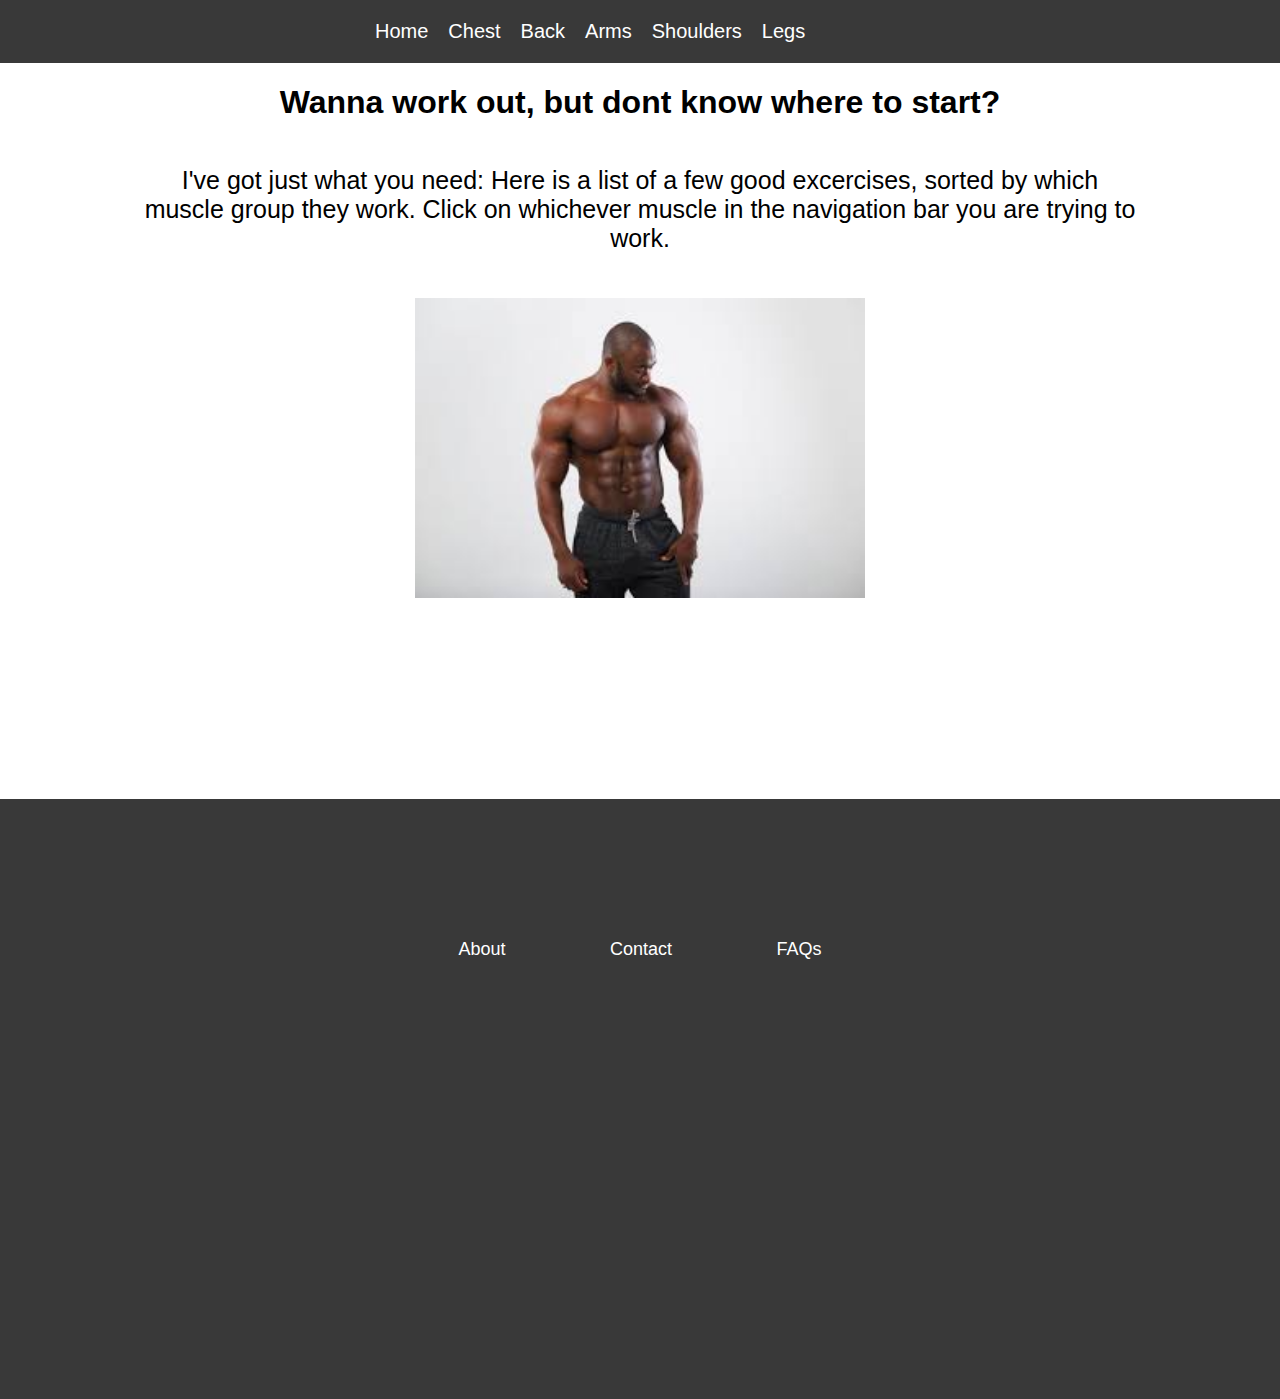
<file: index.html>
<!DOCTYPE html>
<html lang = "en">
    <head>
        <meta charset =  "utf-8">
        <title>Gym Excercises</title>
        <link rel = "stylesheet" href = "styles.css">
    </head>

    
    
        <!-- chest, back
     biceps, triceps, shoulders
     quads, hamstrings, adductors, calves, glutes -->
        <div class = "topnav">
            <div class = "top-container">
                <a href = "index.html">Home</a>
                <a href="chest.html">Chest</a>
                <a href="back.html">Back</a>
                <a href="arms.html">Arms</a>
                <a href="shoulders.html">Shoulders</a>
                <a href="legs.html">Legs</a>
            </div>
        </div>
        
        <div class = "box" > <h1 >Wanna work out, but dont know where to start?</h1></div>
        <div class = "paragraphs">
            <p>
                I've got just what you need: Here is a list of a few good excercises,
                sorted by which muscle group they work.
                Click on whichever muscle in the navigation bar you are trying to work.
            </p>
            <p><img src="images/download.jpeg" alt = "big strong black man"></p>
        </div>
        <div class = "Foot">
            <footer>
                <a>About</a>
                <a>Contact</a>
                <a>FAQs</a>
            </footer>
            
        </div>
</html>
</file>
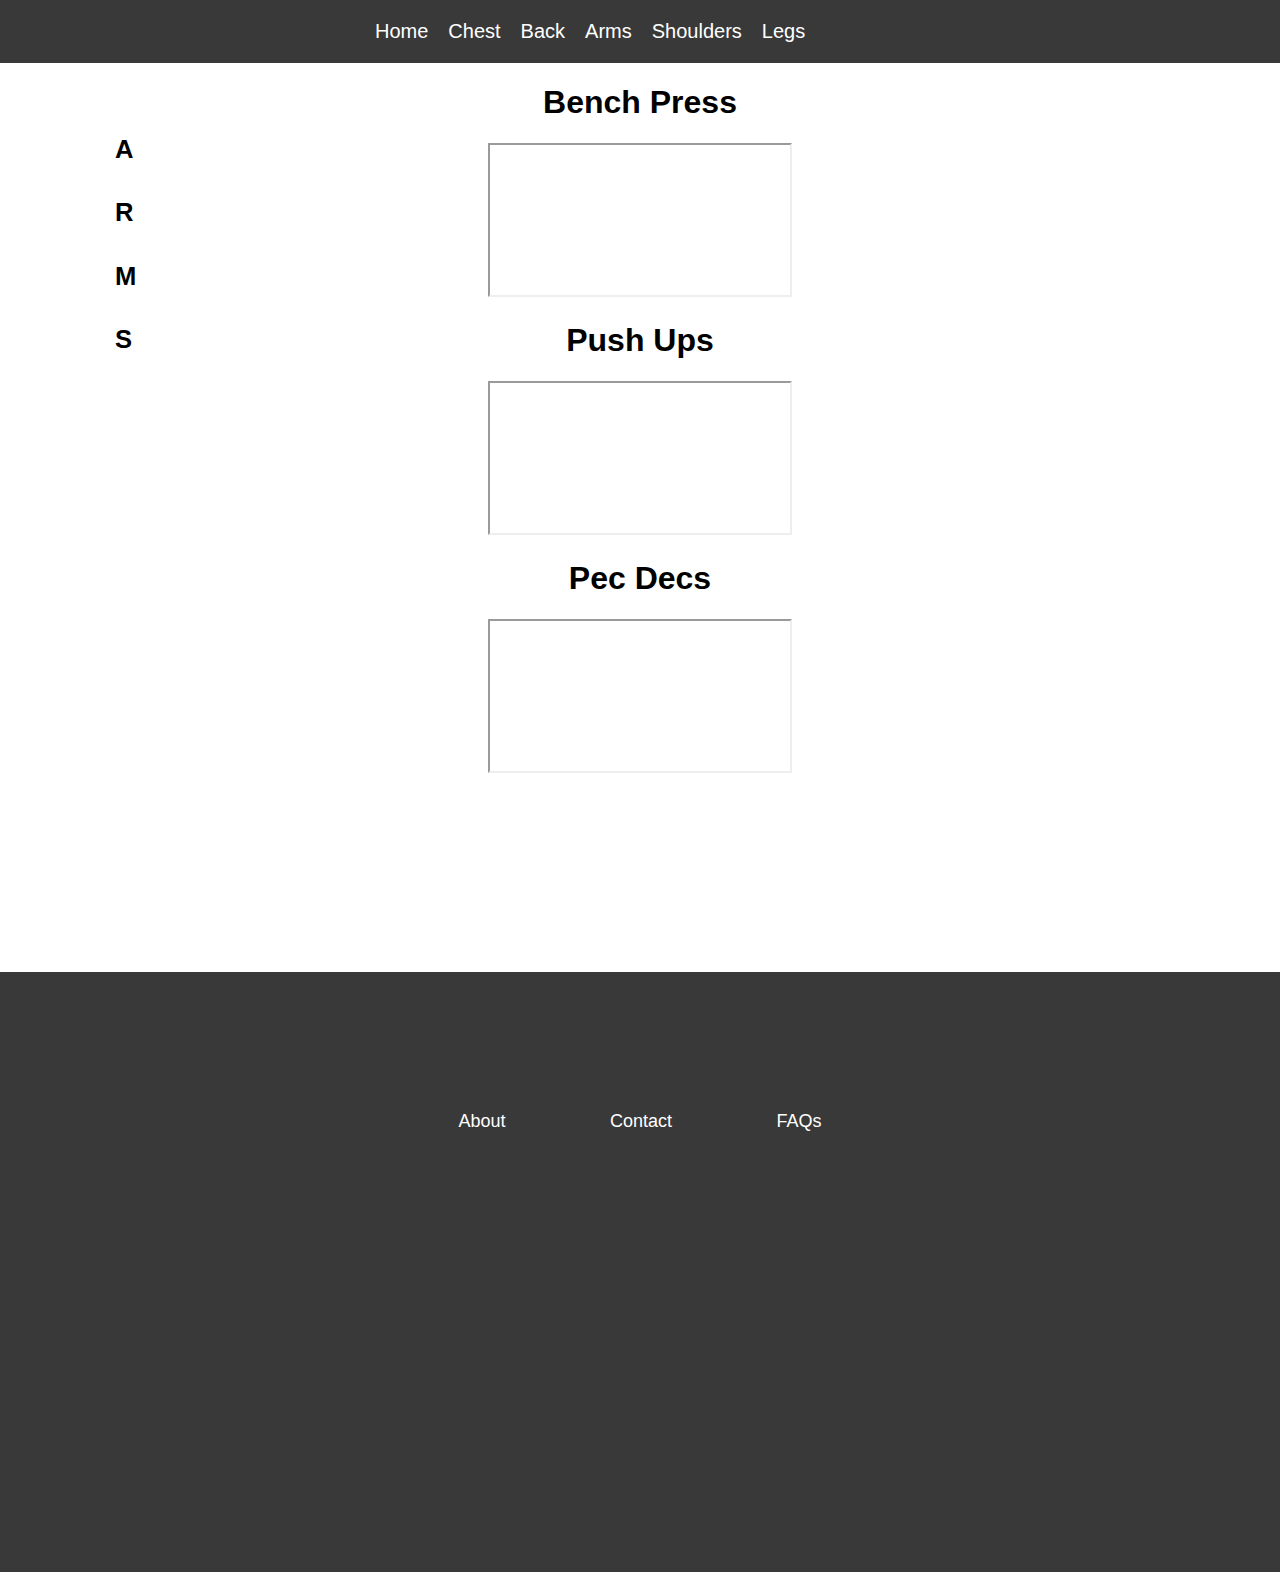
<file: arms.html>
<!DOCTYPE html>
<html lang="en">
<head>
    <meta charset="UTF-8">
    <meta name="viewport" content="width=device-width, initial-scale=1.0">
    <title>Document</title>
    <link rel = "stylesheet" href = "styles.css">
</head>
<body>
    <div class = "topnav">
        <div class = "top-container">
            <a href = "index.html">Home</a>
            <a href="chest.html">Chest</a>
            <a href="back.html">Back</a>
            <a href="arms.html">Arms</a>
            <a href="shoulders.html">Shoulders</a>
            <a href="legs.html">Legs</a>
        </div>
    </div>
    
    <div class = "sideText">
        <h1>A</h1>
        <h1>R</h1>
        <h1>M</h1>
        <h1>S</h1>
    </div>

    <div class = "video">
        
        <h1>Bench Press</h1>
        <iframe src = "https://www.youtube.com/embed/hWbUlkb5Ms4"></iframe>
        <h1>Push Ups</h1>
        <iframe src = "https://www.youtube.com/embed/_YrJc-kTYA0"></iframe>
        <h1>Pec Decs</h1>
        <iframe src = "https://www.youtube.com/embed/g3T7LsEeDWQ"></iframe>
    </div>

    <div class = "Foot">
        <footer>
            <a>About</a>
            <a>Contact</a>
            <a>FAQs</a>
        </footer>
        
    </div>
</body>
</html>
</file>
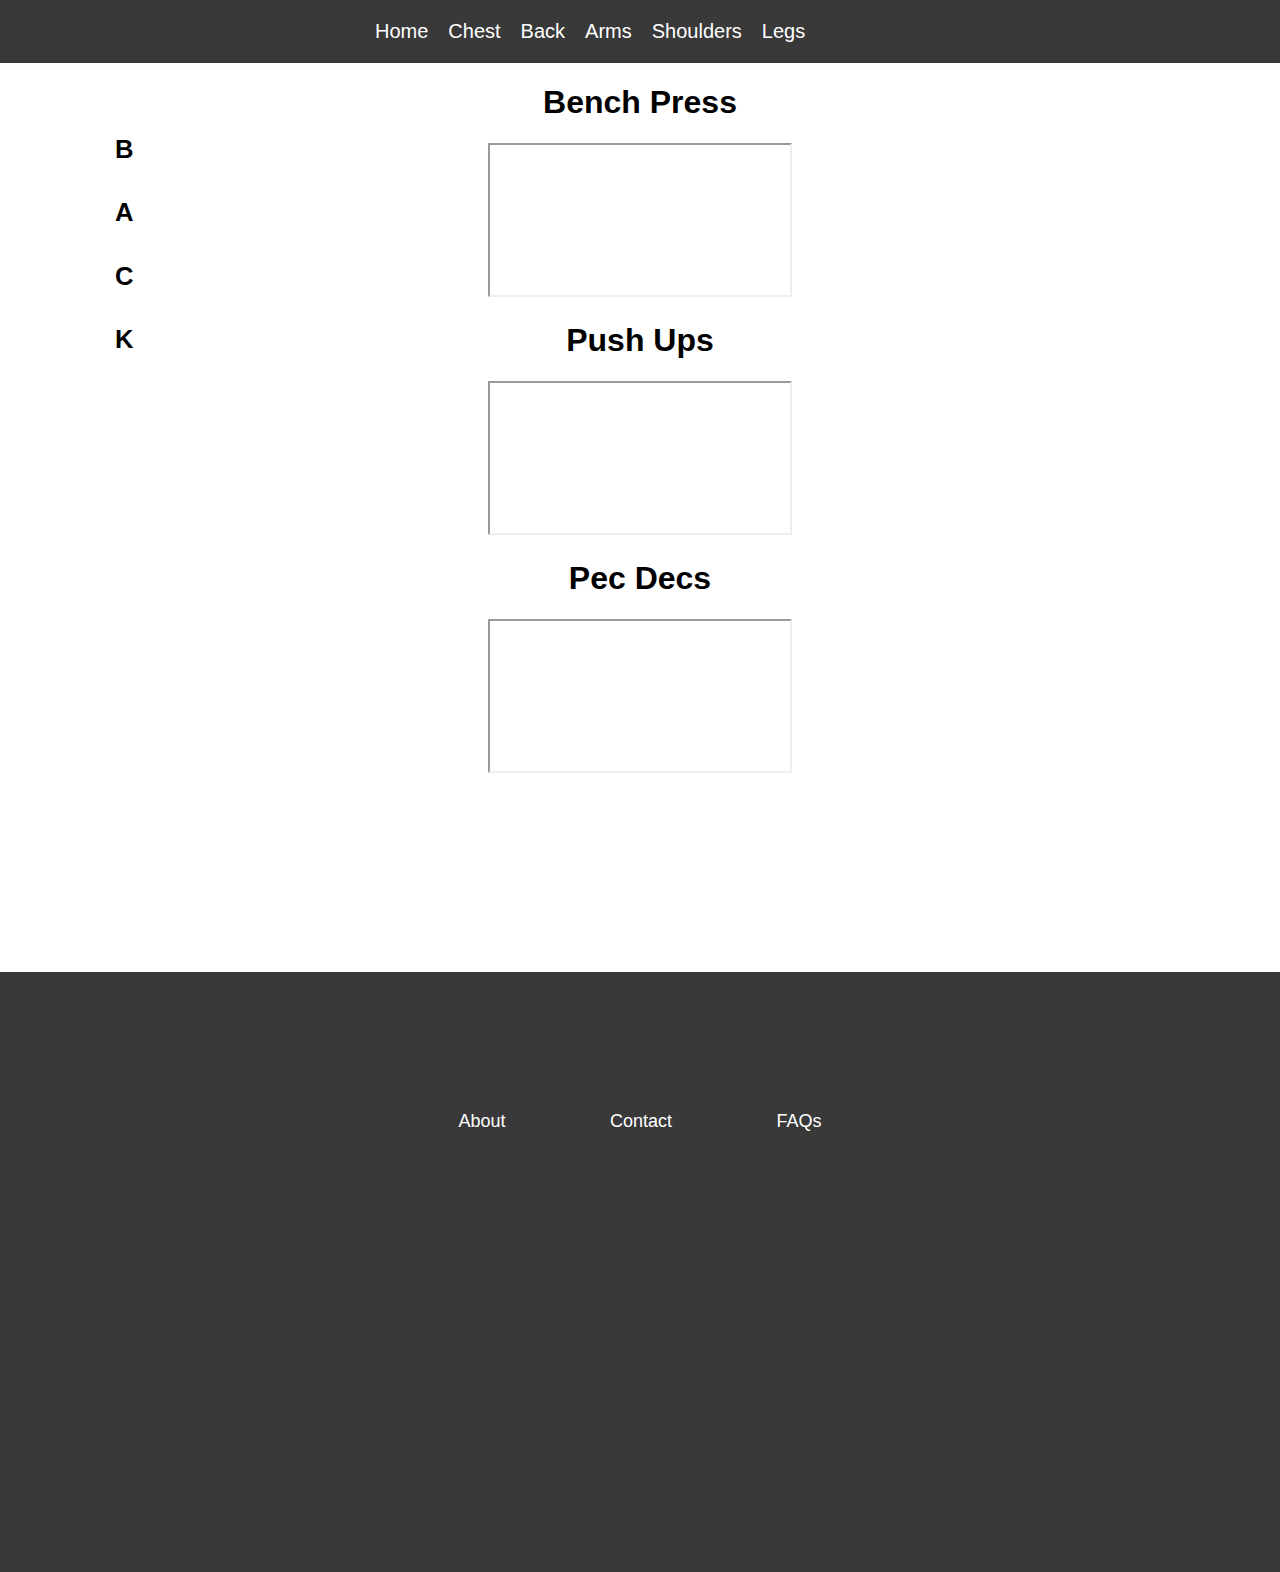
<file: back.html>
<!DOCTYPE html>
<html lang="en">
<head>
    <meta charset="UTF-8">
    <meta name="viewport" content="width=device-width, initial-scale=1.0">
    <title>Document</title>
    <link rel = "stylesheet" href = "styles.css">
</head>
<body>
    
    <div class = "topnav">
        <div class = "top-container">
            <a href = "index.html">Home</a>
            <a href="chest.html">Chest</a>
            <a href="back.html">Back</a>
            <a href="arms.html">Arms</a>
            <a href="shoulders.html">Shoulders</a>
            <a href="legs.html">Legs</a>
        </div>
    </div>
    
    <div class = "sideText">
        <h1>B</h1>
        <h1>A</h1>
        <h1>C</h1>
        <h1>K</h1>
    </div>

    <div class = "video">
        
        <h1>Bench Press</h1>
        <iframe src = "https://www.youtube.com/embed/hWbUlkb5Ms4"></iframe>
        <h1>Push Ups</h1>
        <iframe src = "https://www.youtube.com/embed/_YrJc-kTYA0"></iframe>
        <h1>Pec Decs</h1>
        <iframe src = "https://www.youtube.com/embed/g3T7LsEeDWQ"></iframe>
    </div>

    <div class = "Foot">
        <footer>
            <a>About</a>
            <a>Contact</a>
            <a>FAQs</a>
        </footer>
        
    </div>
    
</body>
</html>
</file>
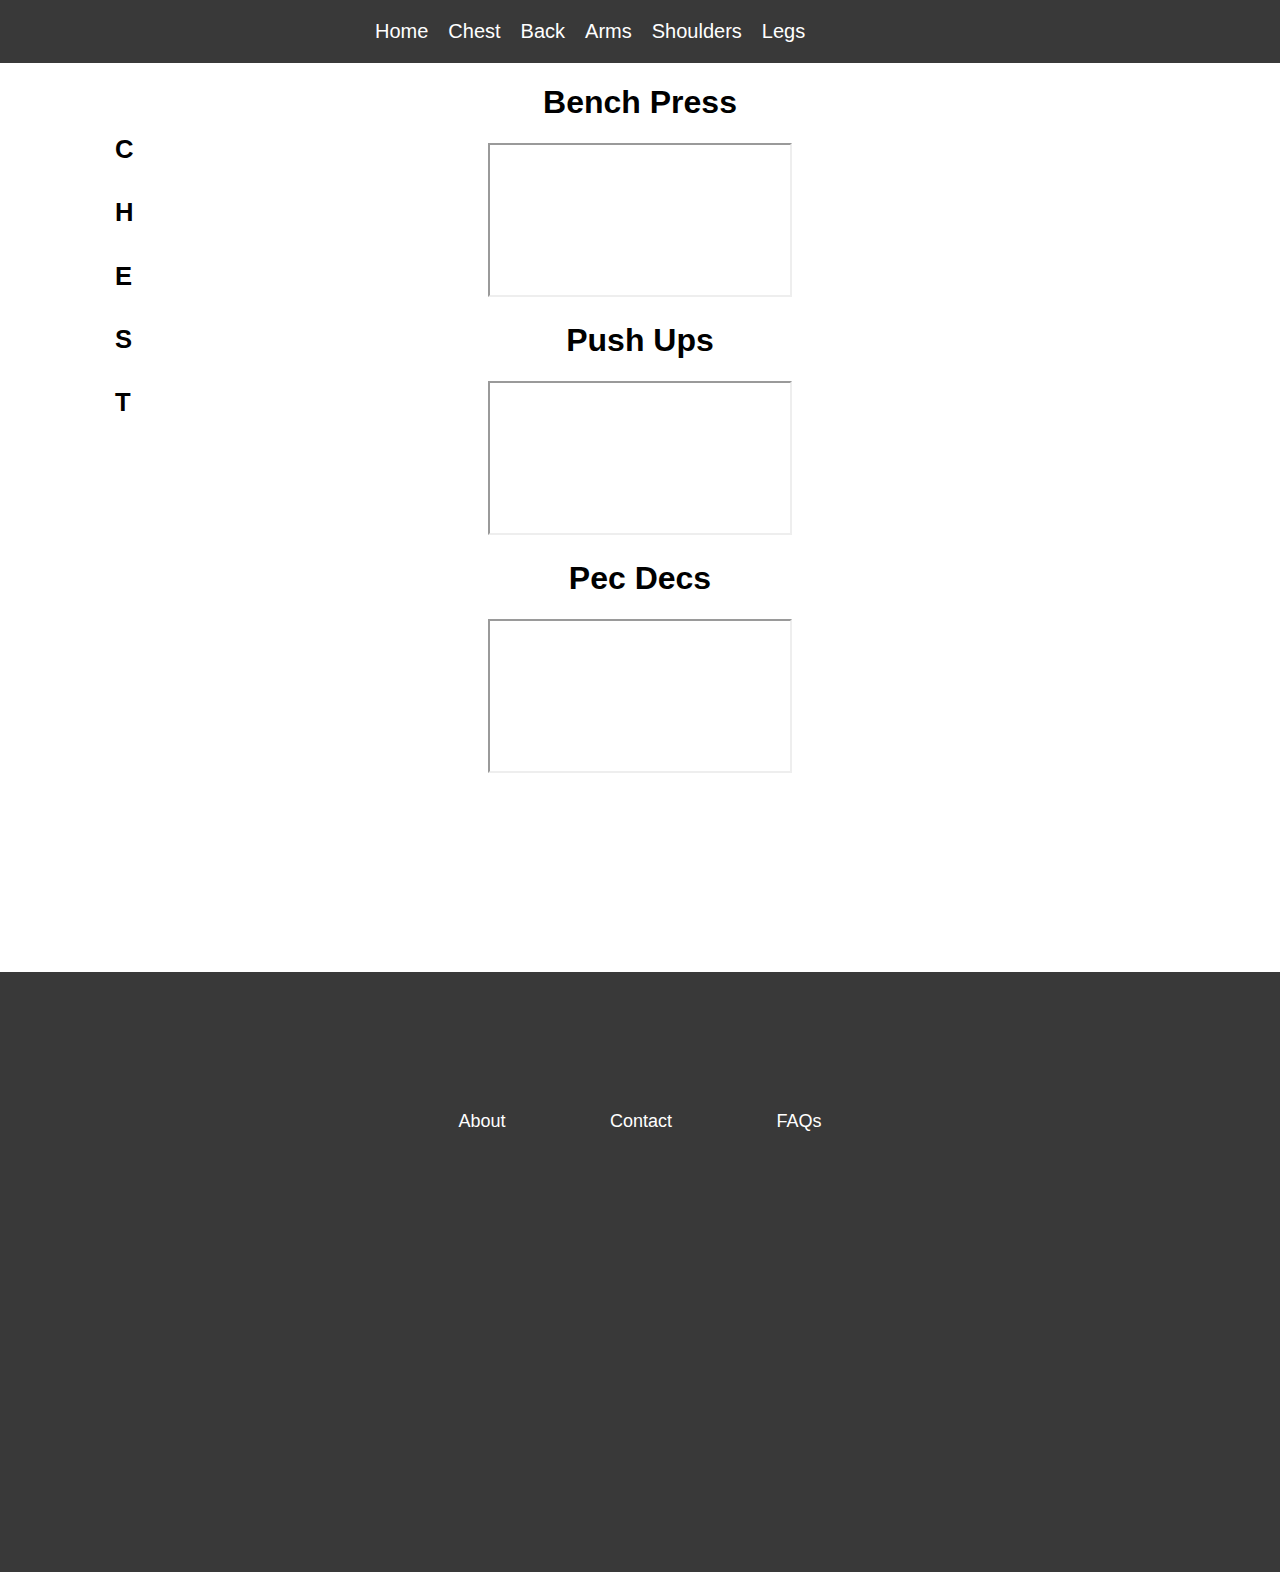
<file: chest.html>
<!DOCTYPE html>
<html lang="en">
<head>
    <meta charset="UTF-8">
    <meta name="viewport" content="width=device-width, initial-scale=1.0">
    <title>Document</title>
    <link rel = "stylesheet" href = "styles.css">
</head>
<body>
    <div class = "topnav">
        <div class = "top-container">
            <a href = "index.html">Home</a>
            <a href="chest.html">Chest</a>
            <a href="back.html">Back</a>
            <a href="arms.html">Arms</a>
            <a href="shoulders.html">Shoulders</a>
            <a href="legs.html">Legs</a>
        </div>
    </div>
    
    <div class = "sideText">
        <h1>C</h1>
        <h1>H</h1>
        <h1>E</h1>
        <h1>S</h1>
        <h1>T</h1>

    </div>

    <div class = "video">
        <h1>Bench Press</h1>
        <iframe src = "https://www.youtube.com/embed/hWbUlkb5Ms4"></iframe>
        <h1>Push Ups</h1>
        <iframe src = "https://www.youtube.com/embed/_YrJc-kTYA0"></iframe>
        <h1>Pec Decs</h1>
        <iframe src = "https://www.youtube.com/embed/g3T7LsEeDWQ"></iframe>
    </div>
     
    
    <div class = "Foot">
        <footer>
            <a>About</a>
            <a>Contact</a>
            <a>FAQs</a>
        </footer>
        
    </div>

</body>
</html>
</file>
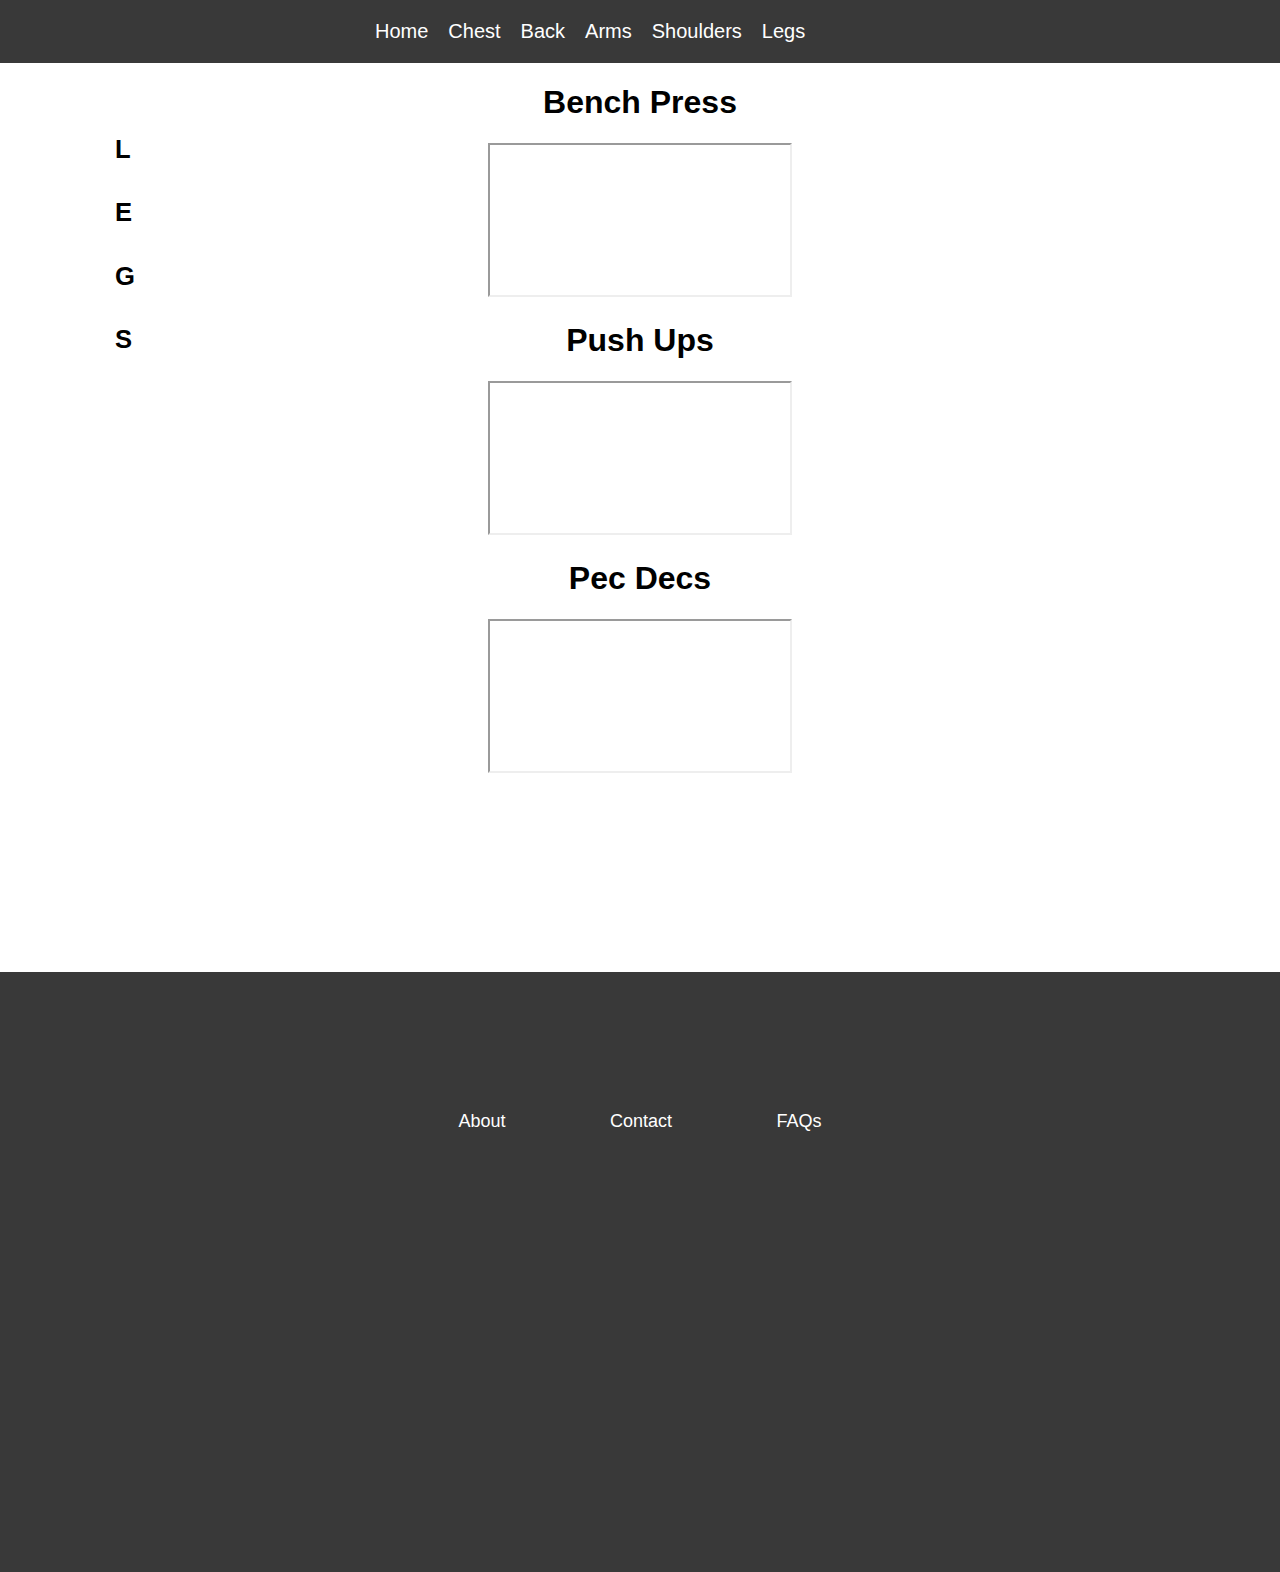
<file: legs.html>
<!DOCTYPE html>
<html lang="en">
<head>
    <meta charset="UTF-8">
    <meta name="viewport" content="width=device-width, initial-scale=1.0">
    <title>Document</title>
    <link rel = "stylesheet" href = "styles.css">
</head>
<body>
    <div class = "topnav">
        <div class = "top-container">
            <a href = "index.html">Home</a>
            <a href="chest.html">Chest</a>
            <a href="back.html">Back</a>
            <a href="arms.html">Arms</a>
            <a href="shoulders.html">Shoulders</a>
            <a href="legs.html">Legs</a>
        </div>
    </div>
    
    <div class = "sideText">
        <h1>L</h1>
        <h1>E</h1>
        <h1>G</h1>
        <h1>S</h1>
    </div>

    <div class = "video">
        
        <h1>Bench Press</h1>
        <iframe src = "https://www.youtube.com/embed/hWbUlkb5Ms4"></iframe>
        <h1>Push Ups</h1>
        <iframe src = "https://www.youtube.com/embed/_YrJc-kTYA0"></iframe>
        <h1>Pec Decs</h1>
        <iframe src = "https://www.youtube.com/embed/g3T7LsEeDWQ"></iframe>
    </div>

    <div class = "Foot">
        <footer>
            <a>About</a>
            <a>Contact</a>
            <a>FAQs</a>
        </footer>
        
    </div>
</body>
</html>
</file>
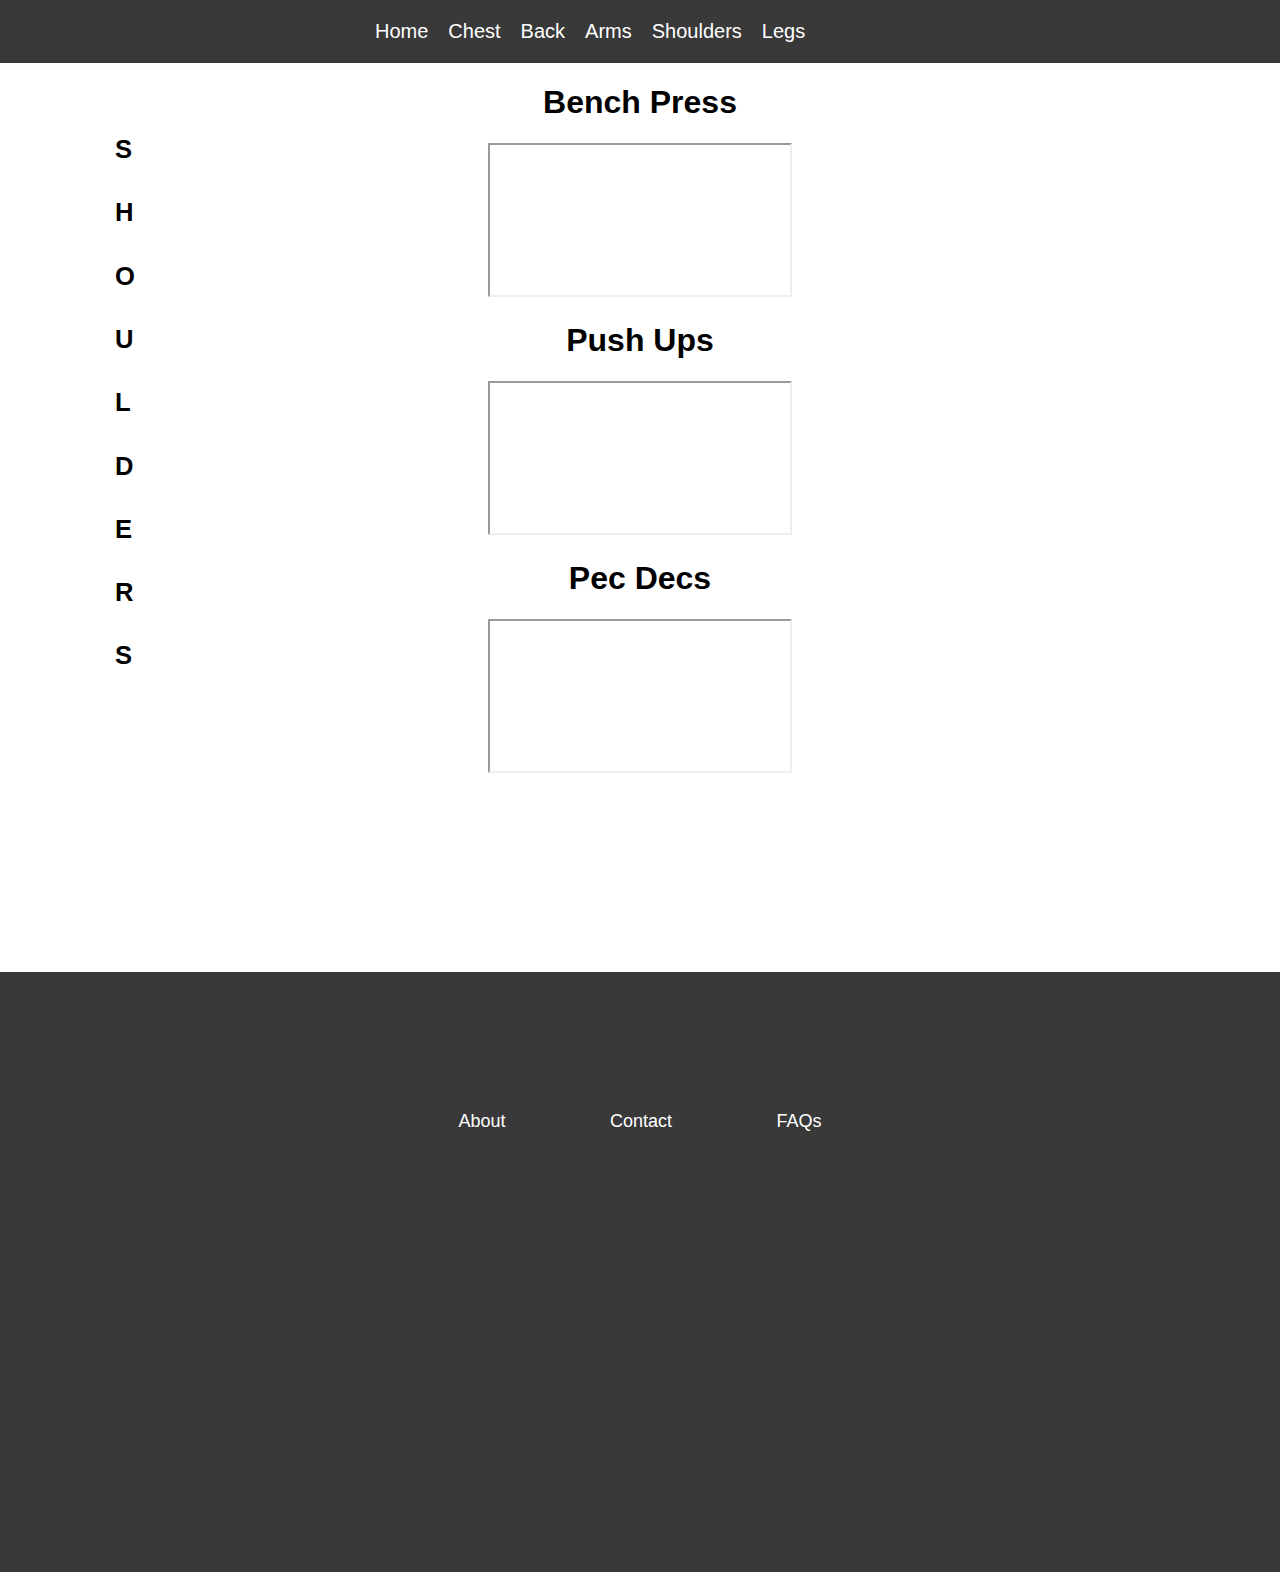
<file: shoulders.html>
<!DOCTYPE html>
<html lang="en">
<head>
    <meta charset="UTF-8">
    <meta name="viewport" content="width=device-width, initial-scale=1.0">
    <title>Document</title>
    <link rel = "stylesheet" href = "styles.css">
</head>
<body>
    <div class = "topnav">
        <div class = "top-container">
            <a href = "index.html">Home</a>
            <a href="chest.html">Chest</a>
            <a href="back.html">Back</a>
            <a href="arms.html">Arms</a>
            <a href="shoulders.html">Shoulders</a>
            <a href="legs.html">Legs</a>
        </div>
    </div>
    
    <div class = "sideText">
        <h1>S</h1>
        <h1>H</h1>
        <h1>O</h1>
        <h1>U</h1>
        <h1>L</h1>
        <h1>D</h1>
        <h1>E</h1>
        <h1>R</h1>
        <h1>S</h1>
    </div>

    <div class = "video">
        
        <h1>Bench Press</h1>
        <iframe src = "https://www.youtube.com/embed/hWbUlkb5Ms4"></iframe>
        <h1>Push Ups</h1>
        <iframe src = "https://www.youtube.com/embed/_YrJc-kTYA0"></iframe>
        <h1>Pec Decs</h1>
        <iframe src = "https://www.youtube.com/embed/g3T7LsEeDWQ"></iframe>
    </div>

    <div class = "Foot">
        <footer>
            <a>About</a>
            <a>Contact</a>
            <a>FAQs</a>
        </footer>
        
    </div>
</body>
</html>
</file>
<file: styles.css>
body {
    margin: 0px;
}

*{
    font-family: Arial, Helvetica, sans-serif;

}

.topnav{
    background-color: rgb(57, 57, 57);
    overflow: hidden;
    padding: 0px;
    display:flex;
    flex-direction: row;
    justify-content: center;
    align-items: center;
    gap:3px;

}

.top-container{
    padding: 10px;
    width: 550px;
    display: flex;
}

.top-container a{
    
    color: white;
    padding: 10px;
    font-size: 20px;
    text-decoration: none;
    font-family: Arial, Helvetica, sans-serif;

}

.top-container a:hover{
    background-color: dimgray;
    flex:0.8 1 0;
    text-align: center;

}

.box{
    display:block;
    text-align: center;
}
div p{
    margin-left:auto ;
    margin-right: auto;
    text-align:center;
    font-size: 25px;
    padding-top: 20px;
    max-width: 1000px;
}


div.Foot{
    display: flex;
    justify-content: center;
    align-items:center ;
    flex-direction: row;
    gap:25px;
    margin-top: 195px;
    background-color: rgb(57, 57, 57);
    height:300px;
    padding-bottom:300px;
}

footer a{
    position:relative;
    bottom: 50%;
    color: white;
    padding: 50px;
    height: auto;
    width: auto;
    font-size: 18px;
    margin-top: auto;
}
footer a:hover{
    background-color: dimgray;
}

img{
    height: 300px;
    width:auto;
}

div.video{

   text-align: center;

   max-width: fit-content;
   margin-left: auto;
   margin-right: auto;

}


div.sideText{
    
    box-sizing: border-box;
    max-height:600px;
    height: 600px;
    width:fit-content;
    margin-top: 20PX;
    margin-left: 80px;
    padding:35px;
    font-size:1vw;
    float:left;
    display: flex;
    flex-direction: column;
    flex-shrink:3;

}
</file>
